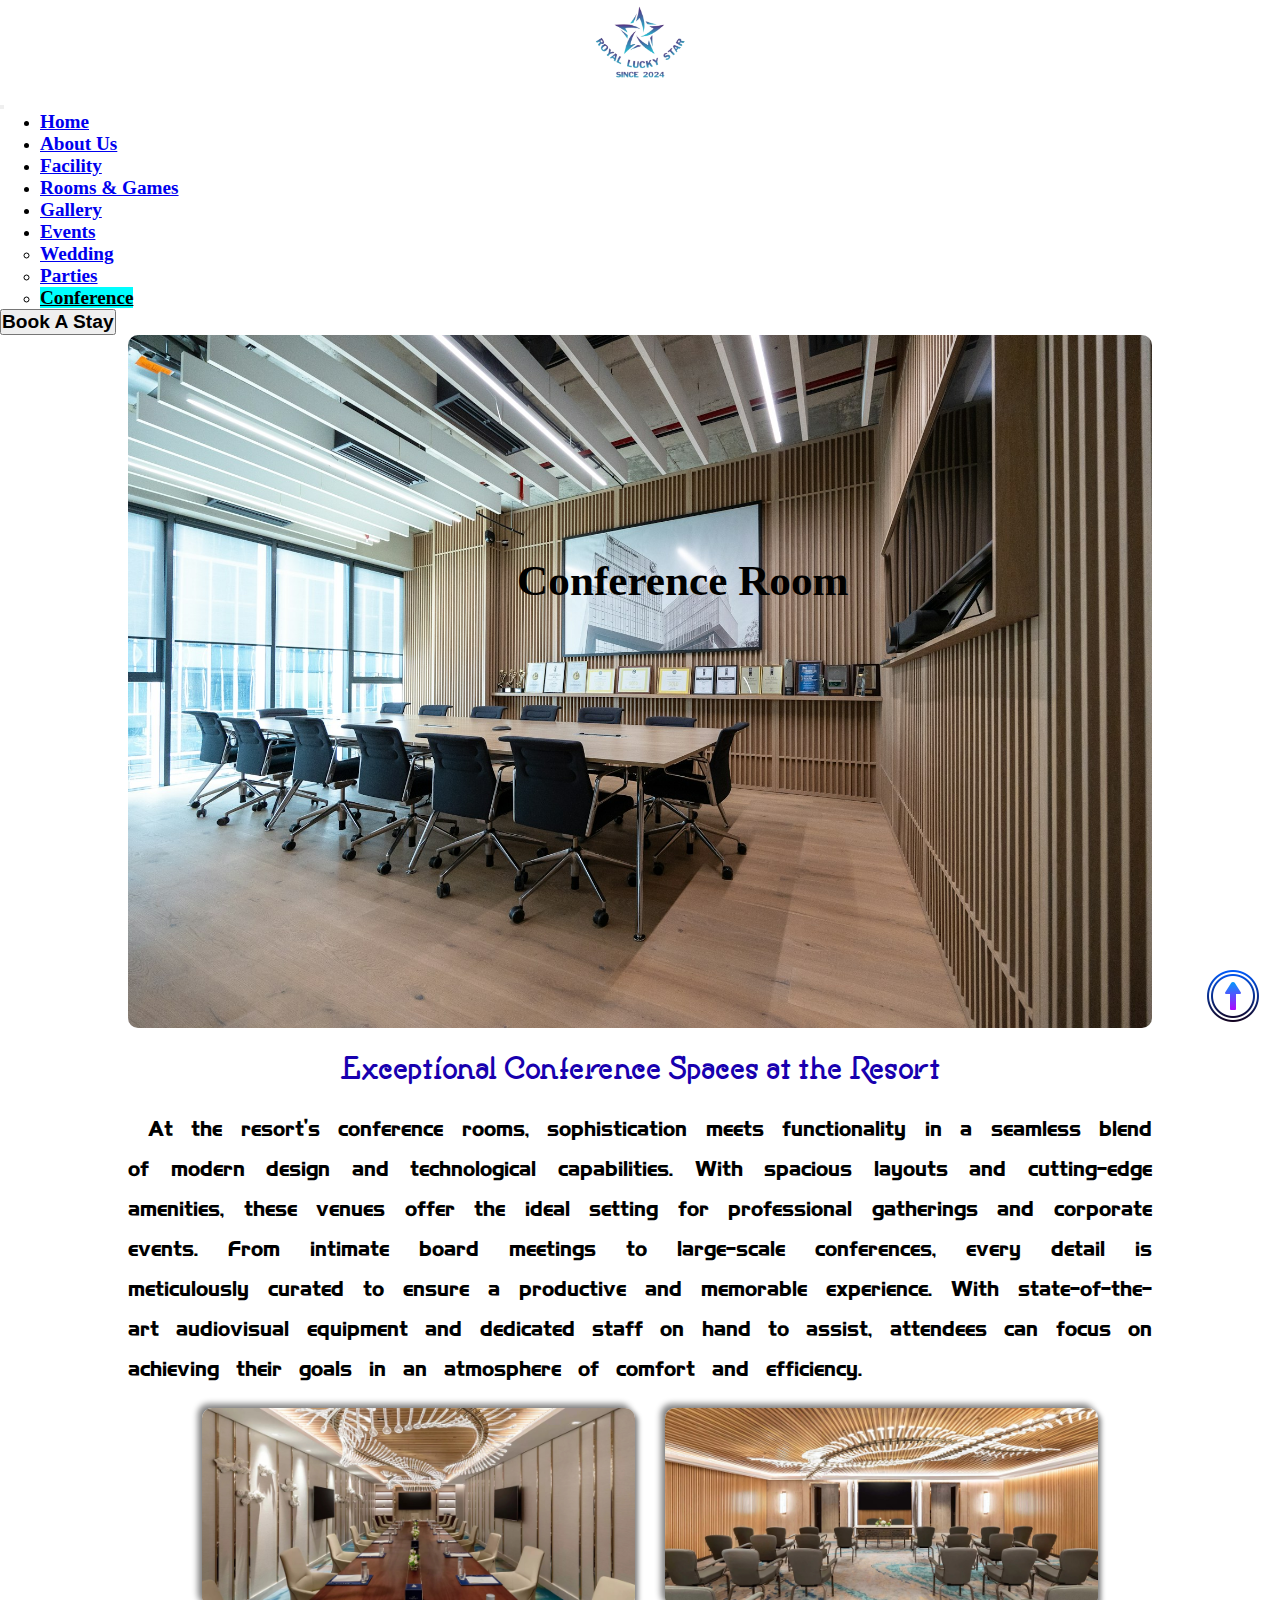
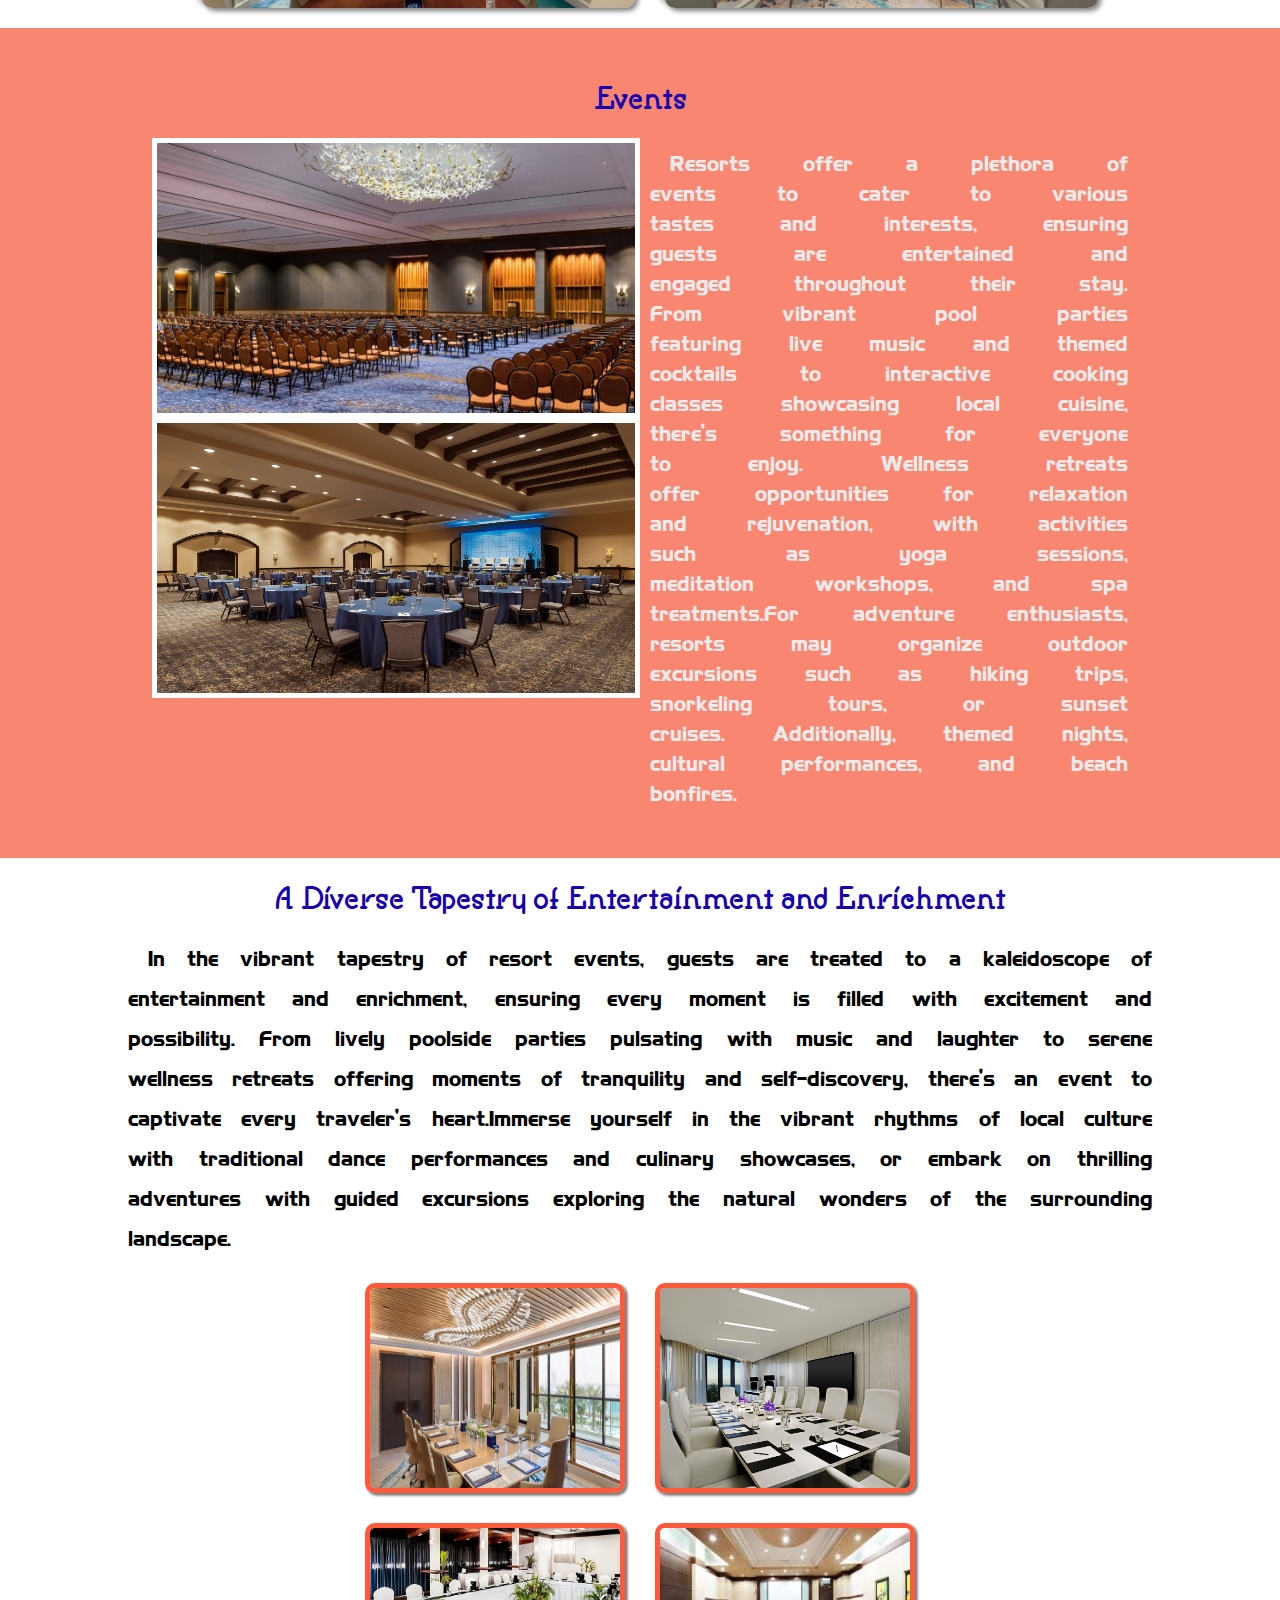
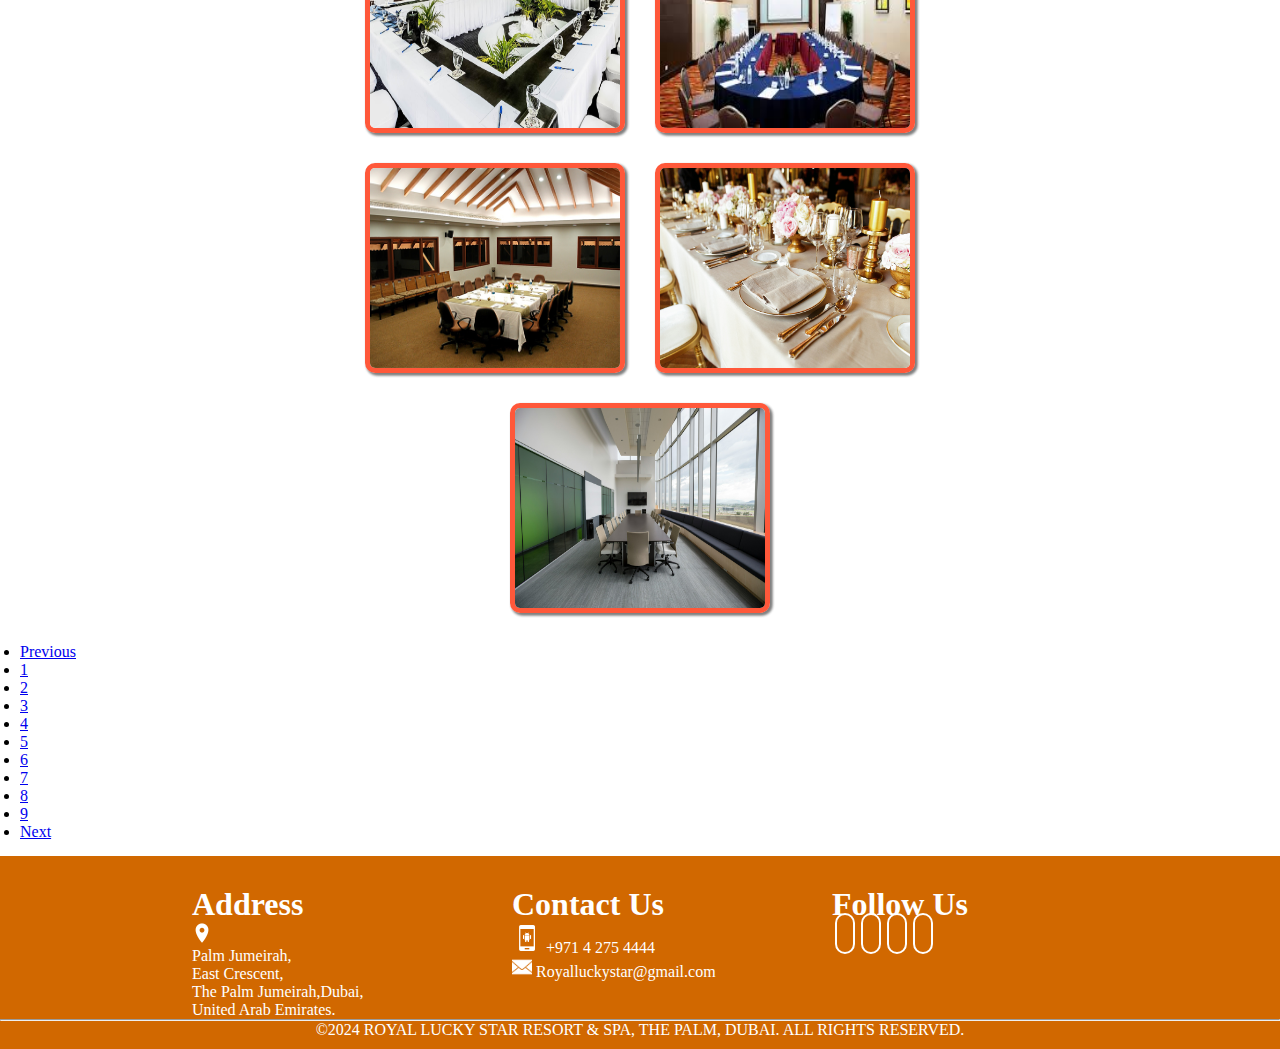
<file: conference.html>
<!DOCTYPE html>
<html lang="en">
<head>
    <meta charset="UTF-8">
    <meta http-equiv="X-UA-Compatible" content="IE=edge">
    <meta name="viewport" content="width=device-width, initial-scale=1.0">
    <title>Conference</title>
    <link href="https://cdn.jsdelivr.net/npm/bootstrap@5.0.2/dist/css/bootstrap.min.css" rel="stylesheet" integrity="sha384-EVSTQN3/azprG1Anm3QDgpJLIm9Nao0Yz1ztcQTwFspd3yD65VohhpuuCOmLASjC" crossorigin="anonymous">
    <link rel="stylesheet" href="https://cdnjs.cloudflare.com/ajax/libs/font-awesome/6.5.2/css/all.min.css" integrity="sha512-SnH5WK+bZxgPHs44uWIX+LLJAJ9/2PkPKZ5QiAj6Ta86w+fsb2TkcmfRyVX3pBnMFcV7oQPJkl9QevSCWr3W6A==" crossorigin="anonymous" referrerpolicy="no-referrer" />
    <link rel="stylesheet" href="./index.css">
    <link rel="stylesheet" href="./conference.css">
</head>
<body>
    <header> 
        <a class="navbar-bran" href="index.html" id="img">
          <img src="./images/logo.png" width="100px" class="logo">
        </a>
          
          <nav class="navbar navbar-expand-lg navbar-light bg-warning">
            <div class="container-fluid">
              <button class="navbar-toggler" type="button" data-bs-toggle="collapse" data-bs-target="#navbarTogglerDemo01" aria-controls="navbarTogglerDemo01" aria-expanded="false" aria-label="Toggle navigation">
                <span class="navbar-toggler-icon"></span>
              </button>
              <div class="collapse navbar-collapse" id="navbarTogglerDemo01">
                
                <ul class="navbar-nav me-auto mb-2 mb-lg-0">
                  <li class="nav-item bg-warning">
                    <a class="nav-link" aria-current="page" href="index.html">Home</a>
                  </li>
                  <li class="nav-item">
                    <a class="nav-link" href="about.html">About Us</a>
                  </li>
                  <li class="nav-item">
                    <a class="nav-link" href="facility.html">Facility</a>
                  </li>
                  <li class="nav-item">
                    <a class="nav-link" href="rooms.html">Rooms & Games</a>
                  </li>
                  <li class="nav-item">
                    <a class="nav-link" href="gallery.html">Gallery</a>
                  </li>
                  
                  <li class="nav-item dropdown">
                    <a class="nav-link dropdown-toggle active" href="#" id="navbarScrollingDropdown" role="button" data-bs-toggle="dropdown" aria-expanded="false">
                      Events
                    </a>
                    <ul class="dropdown-menu  bg-warning" aria-labelledby="navbarScrollingDropdown">
                      <li><a class="dropdown-item nav-link" href="wedding.html">Wedding</a></li>
                      <li><a class="dropdown-item nav-link" href="parties.html">Parties</a></li>
                      <li><a class="dropdown-item nav-link active1" href="conference.html">Conference</a></li>
                    </ul>
                  </li>
  
                </ul>
                <div><a href="book.html"><button type="button" class="btn btn-outline-light btn-lg btn-text mx-6">Book A Stay</button></a></div>
              </div>
            </div>
  
        </nav>
      </header>

      <section >
        <aside class="conference_banner">
            <img src="./images/image3/New folder/adrian-sulyok-oTZXX7BUV4w-unsplash.jpg" class="conference_banner_img">
            
            <h1 class="conference_banner_head">Conference Room</h1>
        </aside>
    </section>

    <section>
      <div class="up_head">
        <a href="#img" class="up_common"><img src="./images/fonts/icons8-arrow-up-64.png" class="up_icon"></a>
      </div>
      </section>

    <section>
        <h1 class="conference_head1"> Exceptional Conference Spaces at the Resort</h1>
        <p class="conference_para1">
            At the resort's conference rooms, sophistication meets functionality in a seamless blend of modern design and technological capabilities. With spacious layouts and cutting-edge amenities, these venues offer the ideal setting for professional gatherings and corporate events. From intimate board meetings to large-scale conferences, every detail is meticulously curated to ensure a productive and memorable experience. With state-of-the-art audiovisual equipment and dedicated staff on hand to assist, attendees can focus on achieving their goals in an atmosphere of comfort and efficiency.
        </p>
        <div class="conference_img_common">
            <div class="conference_img_common1">
            <img src="./images/image3/New folder/Azure-Boardroom2-2000x1000,Lapis-3-2000x1000,Sapphire-2-2000x1000/Azure-Boardroom2-2000x1000.jpg"  class="conference_img"></div>
            <div class="conference_img_common1">
            <img src="./images/image3/New folder/Azure-Boardroom2-2000x1000,Lapis-3-2000x1000,Sapphire-2-2000x1000/Lapis-3-2000x1000.jpg"  class="conference_img"></div>
        </div>
    </section>

    <section class="conference_section2">
          <h1  class="conference_head1">Events</h1>
      <div class="conference_common">
          <div>
            <div class="conference_img2_common1">
              <img src="./images/image3/New folder/Azure-Boardroom2-2000x1000,Lapis-3-2000x1000,Sapphire-2-2000x1000/Untitled-design-2019-06-21T150042.172.jpg" class="conference_img2"></div>
            <div class="conference_img2_common1">
              <img src="./images/image3/New folder/meetings-2.jpeg" class="conference_img2"></div>
          </div>
          <div>
              <p class="conference_para2">
                  Resorts offer a plethora of events to cater to various tastes and interests, ensuring guests are entertained and engaged throughout their stay. From vibrant pool parties featuring live music and themed cocktails to interactive cooking classes showcasing local cuisine, there's something for everyone to enjoy. Wellness retreats offer opportunities for relaxation and rejuvenation, with activities such as yoga sessions, meditation workshops, and spa treatments.For adventure enthusiasts, resorts may organize outdoor excursions such as hiking trips, snorkeling tours, or sunset cruises. Additionally, themed nights, cultural performances, and beach bonfires. 
              </p>
          </div>
      </div>
    </section>
    
    
    <section>
      <h1 class="conference_head1">A Diverse Tapestry of Entertainment and Enrichment</h1>
      <p class="conference_para1">
        In the vibrant tapestry of resort events, guests are treated to a kaleidoscope of entertainment and enrichment, ensuring every moment is filled with excitement and possibility. From lively poolside parties pulsating with music and laughter to serene wellness retreats offering moments of tranquility and self-discovery, there's an event to captivate every traveler's heart.Immerse yourself in the vibrant rhythms of local culture with traditional dance performances and culinary showcases, or embark on thrilling adventures with guided excursions exploring the natural wonders of the surrounding landscape.
      </p>
      <div class="conference_img3_common">
        <img src="./images/image3/New folder/Azure-Boardroom2-2000x1000,Lapis-3-2000x1000,Sapphire-2-2000x1000/Sapphire-2-2000x1000.jpg" class="conference_img3">
        <img src="./images/image3/New folder/cf94e0c934fea7b5eaa71b936b1feaf3.jpg" class="conference_img3">
        <img src="./images/image3/New folder/meeting-room-at-tokatoka-resort.jpg" class="conference_img3">
        <img src="./images/image3/New folder/download (3).jpg" class="conference_img3">
        <img src="./images/image3/New folder/29_32_2023_01_32_5518.-Conference-Room.jpg" class="conference_img3">
        <img src="./images/image3/New folder/660.jpg" class="conference_img3">
        <img src="./images/image3/New folder/benjamin-child-0sT9YhNgSEs-unsplash.jpg" class="conference_img3">
      </div>
    </section>

    <section>
      <nav aria-label="Page navigation example">
        <ul class="pagination justify-content-center">
          <li class="page-item">
            <a class="page-link" href="./parties.html" tabindex="-1" aria-disabled="true">Previous</a>
          </li>
          <li class="page-item"><a class="page-link" href="./index.html">1</a></li>
          <li class="page-item"><a class="page-link" href="./about.html">2</a></li>
          <li class="page-item"><a class="page-link" href="./facility.html">3</a></li>
          <li class="page-item"><a class="page-link" href="./rooms.html">4</a></li>
          <li class="page-item"><a class="page-link" href="./gallery.html">5</a></li>
          <li class="page-item"><a class="page-link" href="./wedding.html">6</a></li>
          <li class="page-item"><a class="page-link" href="./parties.html">7</a></li>
          <li class="page-item active"><a class="page-link" href="./conference.html">8</a></li>
          <li class="page-item"><a class="page-link" href="./book.html">9</a></li>
          <li class="page-item">
            <a class="page-link" href="./book.html">Next</a>
          </li>
        </ul>
      </nav>
    </section>

    <footer>
        <div>
          <div class="footer_common">
          <div>
            <h1 class="footer_head1">Address</h1>
           <img src="./images/fonts/icons8-location-40.png" width="20px" class="footer_icon1">
           <p class="footer_para"> Palm Jumeirah,<br>East Crescent,<br>The Palm Jumeirah,Dubai,<br> United Arab Emirates.</p>
          </div>
          <div>
            <h1 class="footer_head1">Contact Us</h1>
            <p class="footer_para"><img src="./images/fonts/icons8-android-phone-50.png" width="30px">
            +971 4 275 4444</p>
            
            <p class="footer_para"><img src="./images/fonts/icons8-email-50.png" width="20px">
            Royalluckystar@gmail.com</p>
          </div>
          <div>
            <h1 class="footer_head1">Follow Us</h1>
            <a href="www.facebook.com"><i class="fa-brands fa-facebook-f"></i></a>
            <a href="www.twitter.com"><i class="fa-brands fa-twitter"></i></a>
            <a href="www.instagram.com"><i class="fa-brands fa-instagram"></i></a>
            <a href="www.youtube.com"><i class="fa-brands fa-youtube"></i></a>
    
          </div>
          </div>
          <div>
            <div>
                  <hr>
                  <p class="footer_para1">©2024 ROYAL LUCKY STAR RESORT & SPA, THE PALM, DUBAI. ALL RIGHTS RESERVED.</p>
            </div>
          </div>
          <div>
    
          </div>
        </div>
      </footer>

    <script src="https://cdn.jsdelivr.net/npm/bootstrap@5.0.2/dist/js/bootstrap.bundle.min.js" integrity="sha384-MrcW6ZMFYlzcLA8Nl+NtUVF0sA7MsXsP1UyJoMp4YLEuNSfAP+JcXn/tWtIaxVXM" crossorigin="anonymous"></script>    
</body>
</html>
</file>
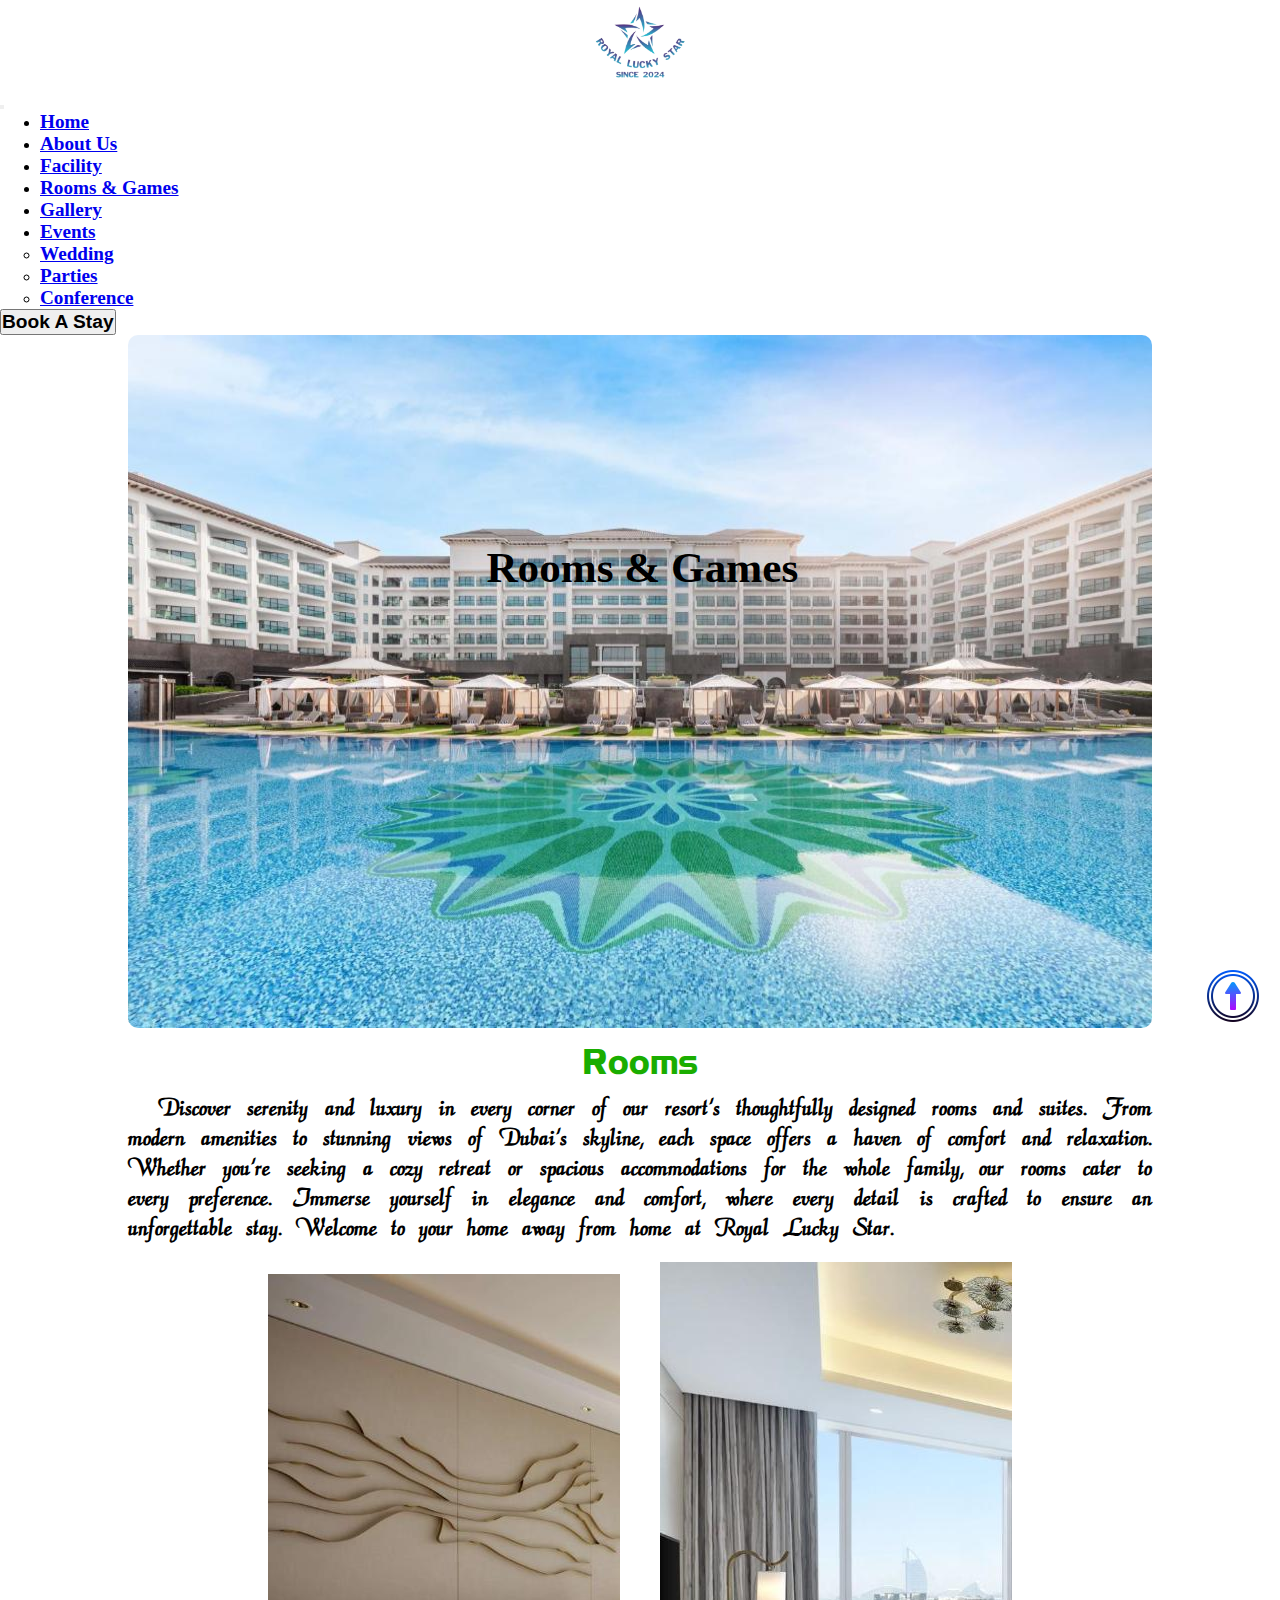
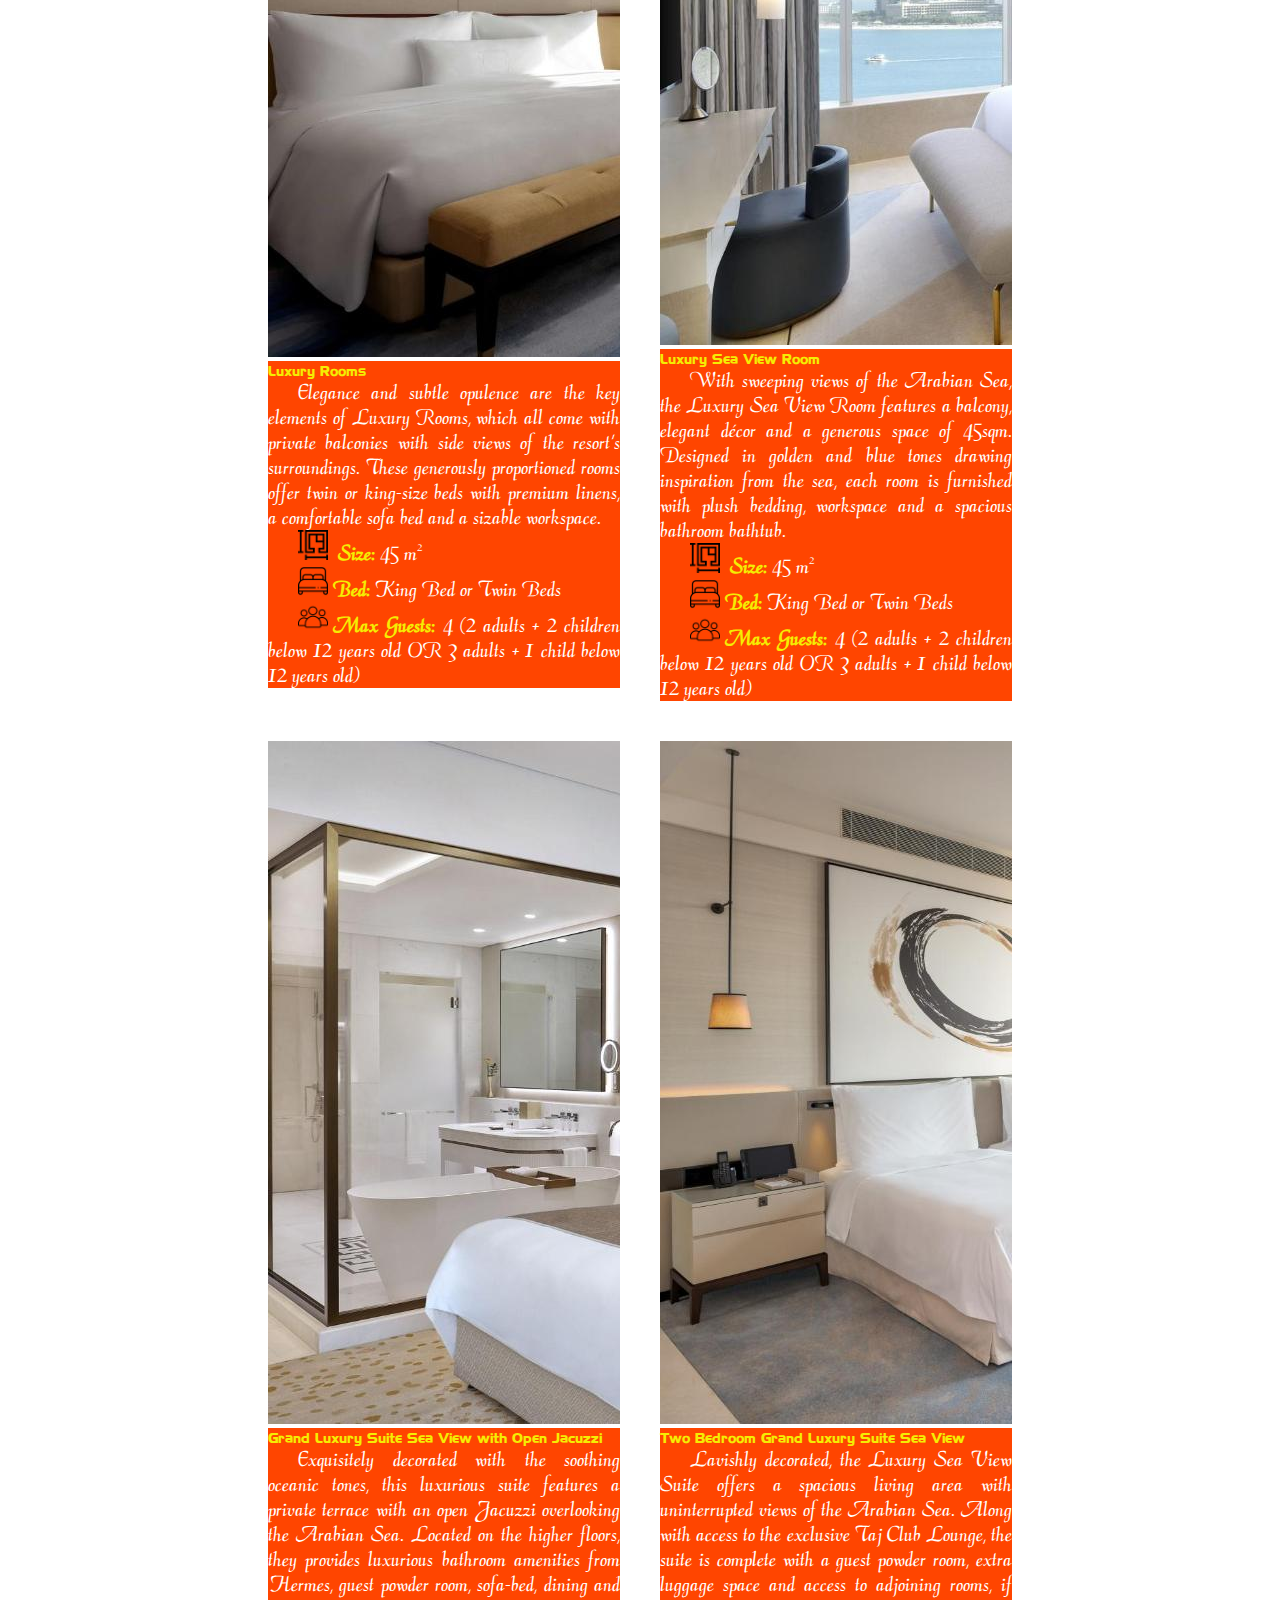
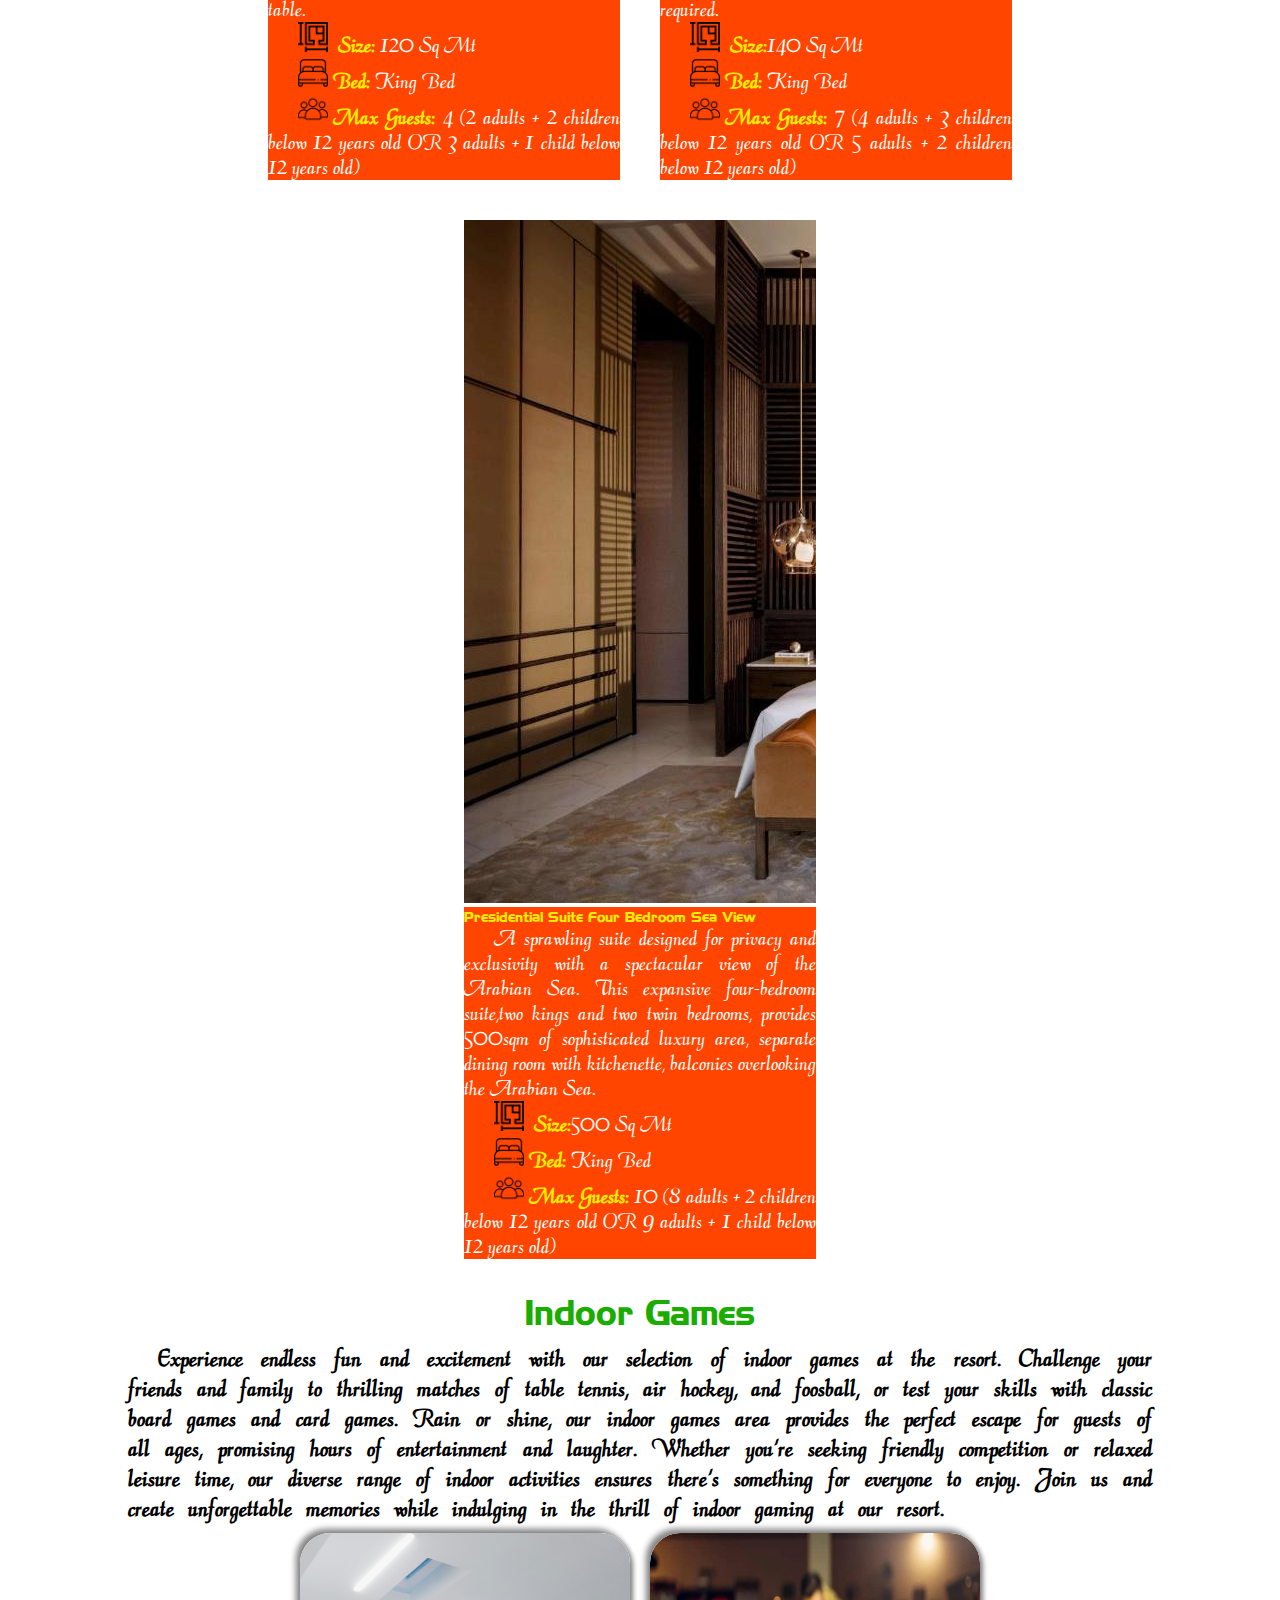
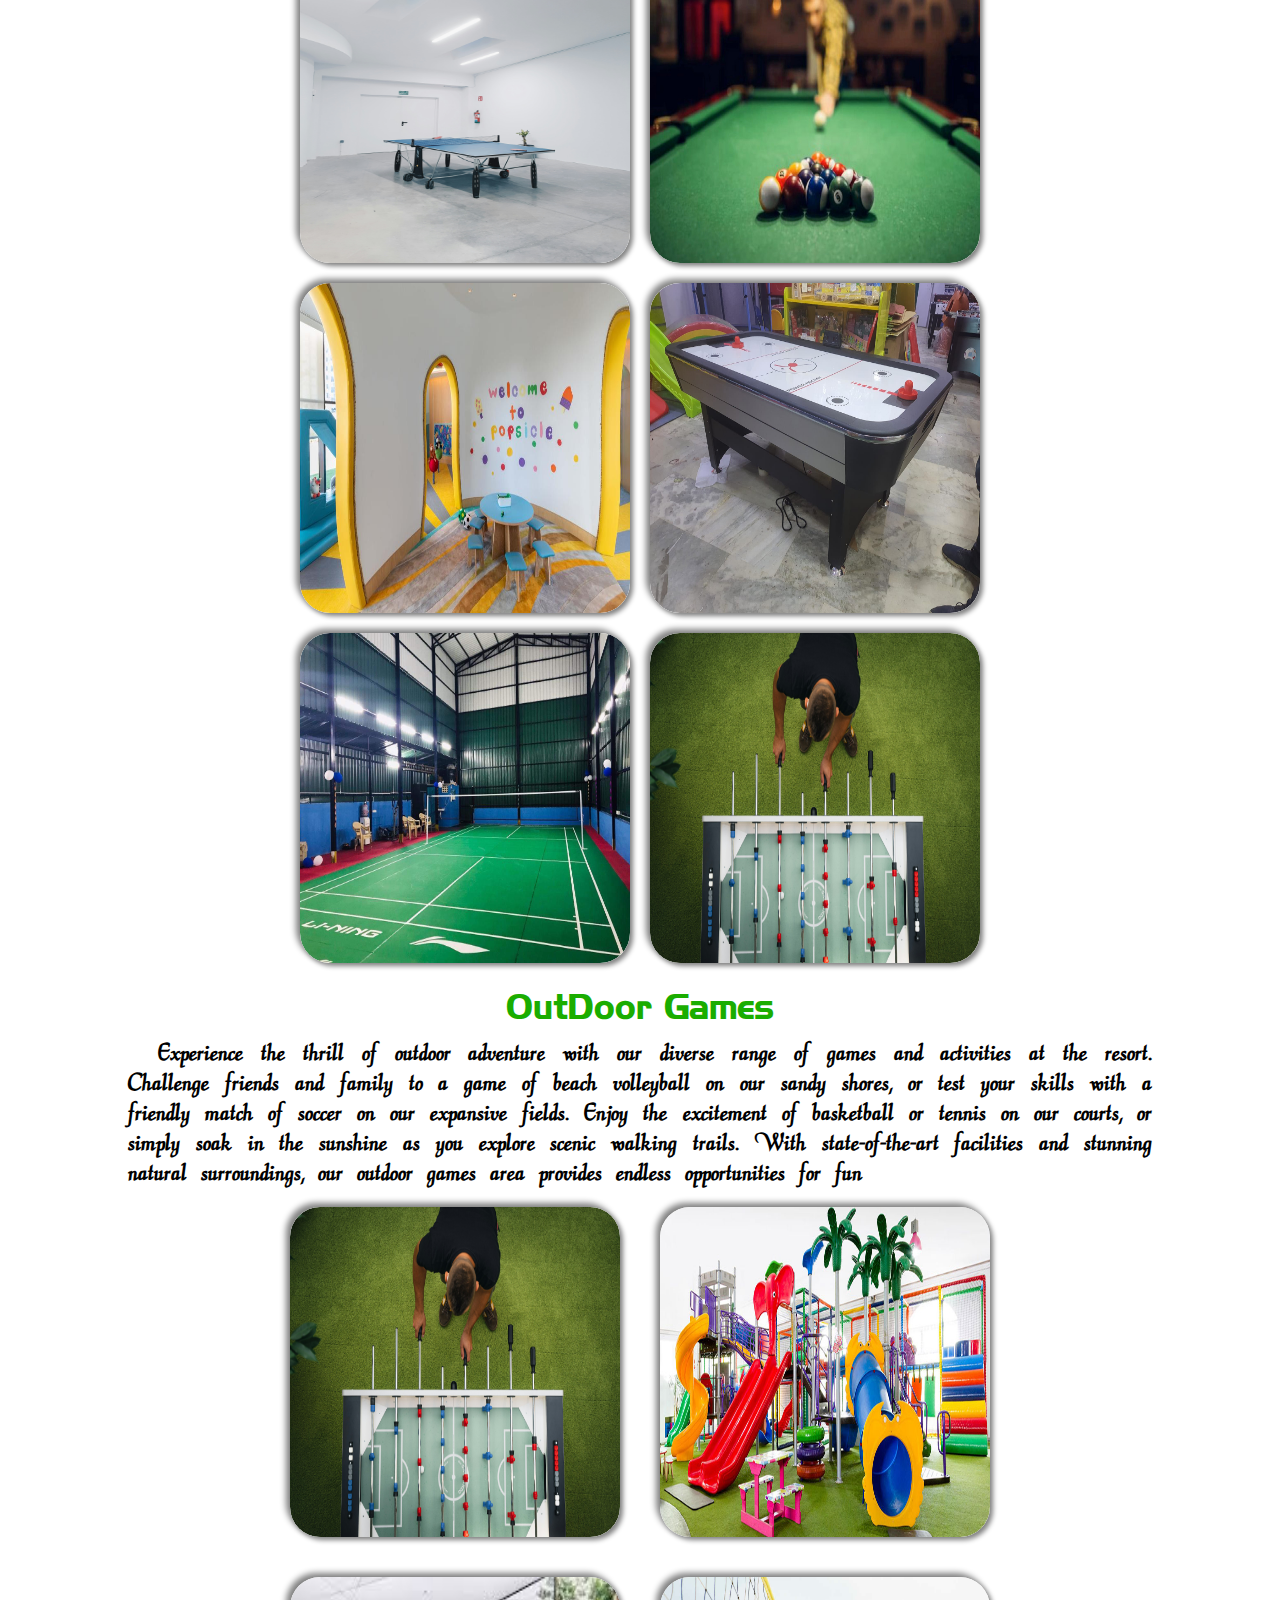
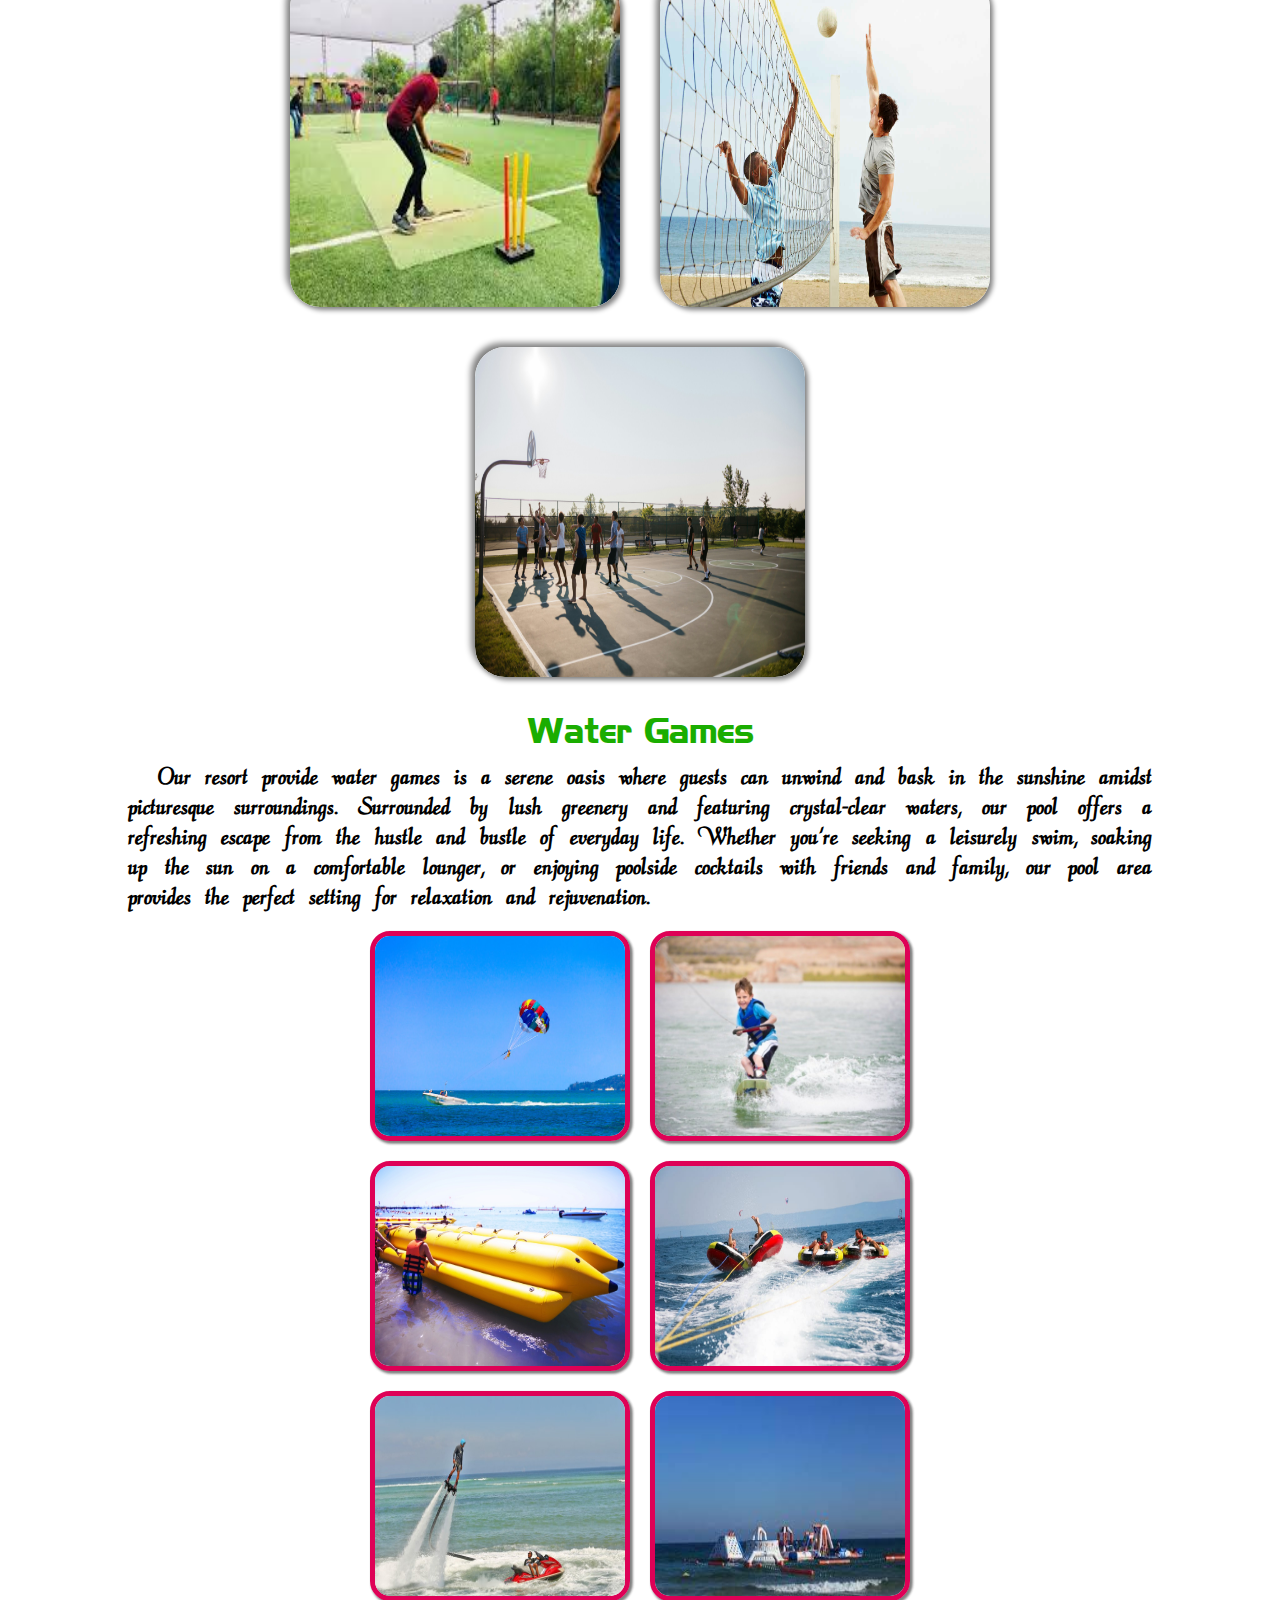
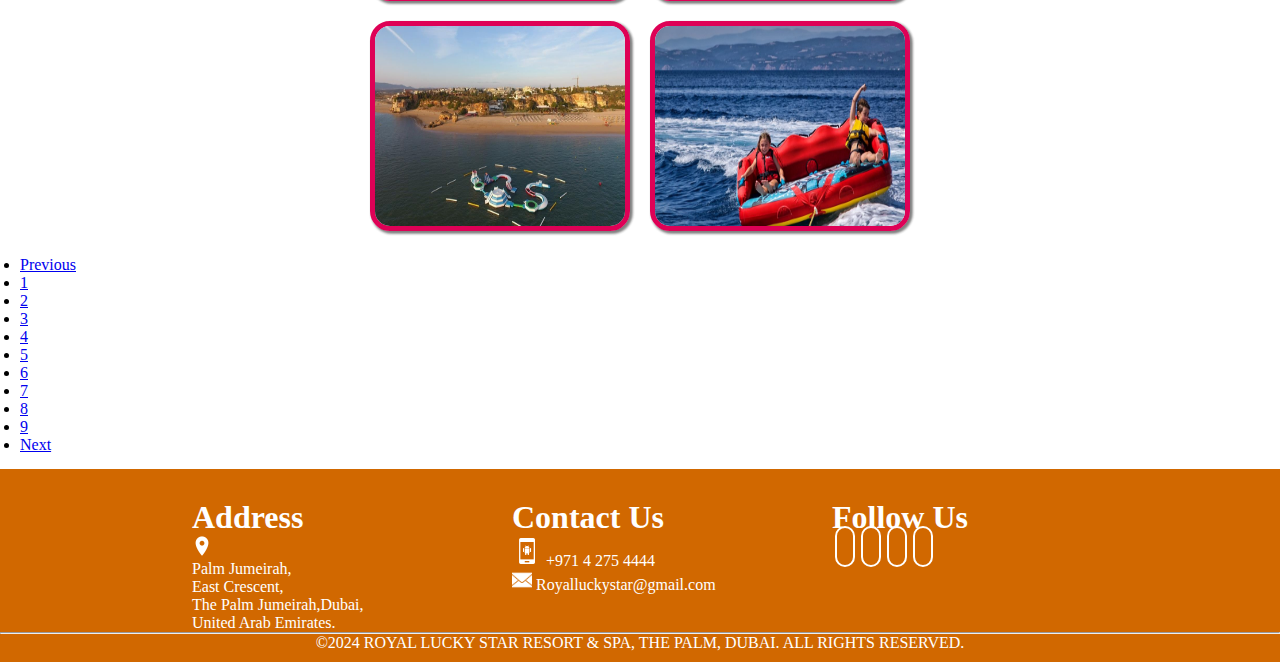
<file: rooms.html>
<!DOCTYPE html>
<html lang="en">
<head>
    <meta charset="UTF-8">
    <meta http-equiv="X-UA-Compatible" content="IE=edge">
    <meta name="viewport" content="width=device-width, initial-scale=1.0">
    <title>Rooms</title>
    <link href="https://cdn.jsdelivr.net/npm/bootstrap@5.0.2/dist/css/bootstrap.min.css" rel="stylesheet" integrity="sha384-EVSTQN3/azprG1Anm3QDgpJLIm9Nao0Yz1ztcQTwFspd3yD65VohhpuuCOmLASjC" crossorigin="anonymous">
    <link rel="stylesheet" href="https://cdnjs.cloudflare.com/ajax/libs/font-awesome/6.5.2/css/all.min.css" integrity="sha512-SnH5WK+bZxgPHs44uWIX+LLJAJ9/2PkPKZ5QiAj6Ta86w+fsb2TkcmfRyVX3pBnMFcV7oQPJkl9QevSCWr3W6A==" crossorigin="anonymous" referrerpolicy="no-referrer" />
    <link rel="stylesheet" href="./index.css">
    <link rel="stylesheet" href="./rooms.css">
</head>
<body>
    <header> 
        <a class="navbar-bran" href="index.html" id="img">
          <img src="./images/logo.png" width="100px" class="logo">
        </a>
          
          <nav class="navbar navbar-expand-lg navbar-light bg-warning">
            <div class="container-fluid">
              <button class="navbar-toggler" type="button" data-bs-toggle="collapse" data-bs-target="#navbarTogglerDemo01" aria-controls="navbarTogglerDemo01" aria-expanded="false" aria-label="Toggle navigation">
                <span class="navbar-toggler-icon"></span>
              </button>
              <div class="collapse navbar-collapse" id="navbarTogglerDemo01">
                
                <ul class="navbar-nav me-auto mb-2 mb-lg-0">
                  <li class="nav-item bg-warning">
                    <a class="nav-link" aria-current="page" href="index.html">Home</a>
                  </li>
                  <li class="nav-item">
                    <a class="nav-link" href="about.html">About Us</a>
                  </li>
                  <li class="nav-item">
                    <a class="nav-link" href="facility.html">Facility</a>
                  </li>
                  <li class="nav-item">
                    <a class="nav-link active" href="rooms.html">Rooms & Games</a>
                  </li>
                  <li class="nav-item">
                    <a class="nav-link" href="gallery.html">Gallery</a>
                  </li>
                  
                  <li class="nav-item dropdown">
                    <a class="nav-link dropdown-toggle" href="#" id="navbarScrollingDropdown" role="button" data-bs-toggle="dropdown" aria-expanded="false">
                      Events
                    </a>
                    <ul class="dropdown-menu  bg-warning" aria-labelledby="navbarScrollingDropdown">
                      <li><a class="dropdown-item nav-link" href="wedding.html">Wedding</a></li>
                      <li><a class="dropdown-item nav-link" href="parties.html">Parties</a></li>
                      <li><a class="dropdown-item nav-link" href="conference.html">Conference</a></li>
                    </ul>
                  </li>
  
                </ul>
                <div><a href="book.html"><button type="button" class="btn btn-outline-light btn-lg btn-text mx-6">Book A Stay</button></a></div>
              </div>
            </div>
  
        </nav>
      </header>

      <section >
        <aside class="facility_banner">
            <img src="./images/358869706.jpg" class="facility_banner_img">
            
            <h1 class="facility_banner_head">Rooms & Games</h1>
        </aside>
    </section>

    <section>
      <div class="up_head">
        <a href="#img" class="up_common"><img src="./images/fonts/icons8-arrow-up-64.png" class="up_icon"></a>
      </div>
      </section>

    <section>
      
        <h1 class="rooms_head">Rooms</h1>
        <p class="rooms_para">
          Discover serenity and luxury in every corner of our resort's thoughtfully designed rooms and suites. From modern amenities to stunning views of Dubai's skyline, each space offers a haven of comfort and relaxation. Whether you're seeking a cozy retreat or spacious accommodations for the whole family, our rooms cater to every preference. Immerse yourself in elegance and comfort, where every detail is crafted to ensure an unforgettable stay. Welcome to your home away from home at Royal Lucky Star.
        </p>
        <div class="card_common">
        <div class="card" style="width: 22rem;">
          <div class="rooms_img">
          <img src="./images/image resort1/bed1.jpg" class="card-img-top" alt="bed photo"></div>
          
          <div class="card-body">
            <h5 class="card-title">Luxury Rooms</h5>
            <p class="card-text">
              Elegance and subtle opulence are the key elements of Luxury Rooms, which all come with private balconies with side views of the resort's surroundings. These generously proportioned rooms offer twin or king-size beds with premium linens, a comfortable sofa bed and a sizable workspace.
            </p>
          </div>
          <ul class="list-group list-group-flush">
            <li class="list-group-item"><img src="./images/fonts/room.png" width="30px">
              <span class="rooms_head3">Size:</span> 45 m²</li>
            <li class="list-group-item"><img src="./images/fonts/double-bed.png" width="30px"><span class="rooms_head3">Bed:</span> King Bed or Twin Beds</li>
            <li class="list-group-item"><img src="./images/fonts/people.png" width="30px"><span class="rooms_head3">Max Guests:</span> 4 (2 adults + 2 children below 12 years old OR 3 adults + 1 child below 12 years old)</li>
          </ul>
        </div>

        <div class="card" style="width: 22rem;">
          <div class="rooms_img">
          <img src="./images/image resort1/bed2.jpg" class="card-img-top" alt="bed photo"></div>
          
          <div class="card-body">
            <h5 class="card-title">Luxury Sea View Room</h5>
            <p class="card-text">
              With sweeping views of the Arabian Sea, the Luxury Sea View Room features a balcony, elegant décor and a generous space of 45sqm. Designed in golden and blue tones drawing inspiration from the sea, each room is furnished with plush bedding, workspace and a spacious bathroom  bathtub.
            </p>
          </div>
          <ul class="list-group list-group-flush">
            <li class="list-group-item"><img src="./images/fonts/room.png" width="30px">
              <span class="rooms_head3">Size:</span> 45 m²</li>
            <li class="list-group-item"><img src="./images/fonts/double-bed.png" width="30px"><span class="rooms_head3">Bed:</span> King Bed or Twin Beds</li>
            <li class="list-group-item"><img src="./images/fonts/people.png" width="30px"><span class="rooms_head3">Max Guests:</span> 
              4 (2 adults + 2 children below 12 years old OR 3 adults + 1 child below 12 years old)
            </li>
          </ul>
        </div>

        <div class="card" style="width: 22rem;">
          <div class="rooms_img">
          <img src="./images/image resort1/bed3.jpg" class="card-img-top" alt="bed photo"></div>
          
          <div class="card-body">
            <h5 class="card-title">Grand Luxury Suite Sea View with Open Jacuzzi</h5>
            <p class="card-text">
              Exquisitely decorated with the soothing oceanic tones, this luxurious suite features a private terrace with an open Jacuzzi overlooking the Arabian Sea. Located on the higher floors, they provides luxurious bathroom amenities from Hermes, guest powder room, sofa-bed, dining and table.
            </p>
          </div>
          <ul class="list-group list-group-flush">
            <li class="list-group-item"><img src="./images/fonts/room.png" width="30px">
              <span class="rooms_head3">Size:</span> 120 Sq Mt</li>
            <li class="list-group-item"><img src="./images/fonts/double-bed.png" width="30px"><span class="rooms_head3">Bed:</span> King Bed</li>
            <li class="list-group-item"><img src="./images/fonts/people.png" width="30px"><span class="rooms_head3">Max Guests:</span> 
               4 (2 adults + 2 children below 12 years old OR 3 adults + 1 child below 12 years old)
            </li>
          </ul>
        </div>

        <div class="card" style="width: 22rem;">
          <div class="rooms_img">
          <img src="./images/image resort1/bed4.jpg" class="card-img-top" alt="bed photo"></div>
          
          <div class="card-body">
            <h5 class="card-title">Two Bedroom Grand Luxury Suite Sea View</h5>
            <p class="card-text">
              Lavishly decorated, the Luxury Sea View Suite offers a spacious living area with uninterrupted views of the Arabian Sea. Along with access to the exclusive Taj Club Lounge, the suite is complete with a guest powder room, extra luggage space and access to adjoining rooms, if required.
            </p>
          </div>
          <ul class="list-group list-group-flush">
            <li class="list-group-item"><img src="./images/fonts/room.png" width="30px">
              <span class="rooms_head3">Size:</span>140 Sq Mt</li>
            <li class="list-group-item"><img src="./images/fonts/double-bed.png" width="30px"><span class="rooms_head3">Bed:</span> King Bed</li>
            <li class="list-group-item"><img src="./images/fonts/people.png" width="30px"><span class="rooms_head3">Max Guests:</span>
               7 (4 adults + 3 children below 12 years old OR 5 adults + 2 children below 12 years old)
            </li>
          </ul>
        </div>

         <div class="card" style="width: 22rem;">
          <div class="rooms_img">
          <img src="./images/image resort1/bed5.jpg" class="card-img-top" alt="bed photo"></div>
          
          <div class="card-body">
            <h5 class="card-title">Presidential Suite Four Bedroom Sea View</h5>
            <p class="card-text">
              A sprawling suite designed for privacy and exclusivity with a spectacular view of the Arabian Sea. This expansive four-bedroom suite,two kings and two twin bedrooms, provides 500sqm of sophisticated luxury area, separate dining room with kitchenette, balconies overlooking the Arabian Sea.
            </p>
          </div>
          <ul class="list-group list-group-flush">
            <li class="list-group-item"><img src="./images/fonts/room.png" width="30px">
              <span class="rooms_head3">Size:</span>500 Sq Mt</li>
            <li class="list-group-item"><img src="./images/fonts/double-bed.png" width="30px"><span class="rooms_head3">Bed:</span> King Bed</li>
            <li class="list-group-item"><img src="./images/fonts/people.png" width="30px"><span class="rooms_head3">Max Guests:</span>
              10 (8 adults + 2 children below 12 years old OR 9 adults + 1 child below 12 years old)
            </li>
          </ul>
        </div>
            
        </div>
    </section>

    <section>
            <h1 class="indoor_head1">Indoor Games</h1>
            <p class="indoor_para1">
                Experience endless fun and excitement with our selection of indoor games at the resort. Challenge your friends and family to thrilling matches of table tennis, air hockey, and foosball, or test your skills with classic board games and card games. Rain or shine, our indoor games area provides the perfect escape for guests of all ages, promising hours of entertainment and laughter. Whether you're seeking friendly competition or relaxed leisure time, our diverse range of indoor activities ensures there's something for everyone to enjoy. Join us and create unforgettable memories while indulging in the thrill of indoor gaming at our resort.
            </p>
            <div class="indoor">
                <div class="indoor_common">
                    <img src="./images/image2/games/mario-de-zafra-HiJjgJ7fmbc-unsplash.jpg" class="indoor_img">
                    <div class="indoor_common1">
                      <h3 class="indoor_head2">Table Tennis</h3>
                      
                    <p class="indoor_para">
                        Table tennis, a beloved indoor game, offers fast-paced fun for players of all ages. With its small table, lightweight ball, and nimble paddles, it's perfect for testing reflexes and agility. Whether you're engaging in casual matches with friends or honing your skills.
                    </p>
                    </div>
                  </div>

                  <div class="indoor_common">
                    <img src="./images/image2/games/Screen-Shot-2022-03-08-at-18.00.22.jpg" class="indoor_img">
                    <div class="indoor_common1">
                      <h3 class="indoor_head2">Billiards</h3>
                      
                    <p class="indoor_para">
                        Billiards, a classic indoor game, offers a mix of strategy, precision, and friendly competition. Played on a felt-covered table with cue sticks and numbered balls, it's perfect for socializing and honing your skills. Whether you're aiming for a casual game.
                    </p>
                    </div>
                  </div>

                  <div class="indoor_common">
                    <img src="./images/image2/games/358870016.jpg" class="indoor_img">
                    <div class="indoor_common1">
                      <h3 class="indoor_head2">Kids</h3>
                      
                    <p class="indoor_para">
                        Let your kids' imaginations and they run wild in our dedicated indoor play area, filled with an exciting array of games and activities. From interactive games to classic board games, there's and the peace of mind for parents while kids have a blast making new friends.
                    </p>
                    </div>
                  </div>

                  <div class="indoor_common">
                    <img src="./images/image2/games/air-hockey-table-power-6-feet.jpg" class="indoor_img">
                    <div class="indoor_common1">
                      <h3 class="indoor_head2">Air Hockey</h3>
                      
                    <p class="indoor_para">
                        Air hockey offers fast-paced excitement for the players of kids and all ages, with its smooth table, floating pucks, and handheld paddles. Challenge friends or family to thrilling matches as you aim to score points by shooting the puck, our resort's air hockey table.
                    </p>
                    </div>
                  </div>

                  <div class="indoor_common">
                    <img src="./images/image2/games/indoor-badminton-courts.jpg" class="indoor_img">
                    <div class="indoor_common1">
                      <h3 class="indoor_head2">Bad Minton</h3>
                      
                    <p class="indoor_para">
                        Badminton is a dynamic racket sport that combines agility,excitement, strategy, and precision. Played on a court with the net, players use the lightweight rackets to the hit a shuttlecock back and they forth over that the net. Whether you're engaging in casual rallies with friends.
                    </p>
                    </div>
                  </div>

                  <div class="indoor_common">
                    <img src="./images/image2/games/szabolcs-toth-FYt8CIOosOw-unsplash.jpg" class="indoor_img">
                    <div class="indoor_common1">
                      <h3 class="indoor_head2">FoosBall</h3>
                      
                    <p class="indoor_para">
                        Foosball is thrilling tabletop game that emulates soccer, with players maneuvering miniature figures to score goals. Perfect for friendly competitions, it offers fast-paced action and excitement all ages and unforgettable moments with friends and family.                        . 
                    </p>
                    </div>
                  </div>
            </div>
    </section>
    <section id="ig">
        <h1 class="outdoor_head1">OutDoor Games</h1>
        <p class="outdoor_para1"> 
          Experience the thrill of outdoor adventure with our diverse range of games and activities at the resort. Challenge friends and family to a game of beach volleyball on our sandy shores, or test your skills with a friendly match of soccer on our expansive fields. Enjoy the excitement of basketball or tennis on our courts, or simply soak in the sunshine as you explore scenic walking trails. With state-of-the-art facilities and stunning natural surroundings, our outdoor games area provides endless opportunities for fun 
        </p>
        <div class="outdoor">
        <div class="outdoor_common">
          <img src="./images/image2/games/szabolcs-toth-FYt8CIOosOw-unsplash.jpg" class="outdoor_img">
          <div class="outdoor_common1">
            <h3 class="outdoor_head2">Bubble Soccer</h3>
            
          <p class="outdoor_para">
              Foosball is thrilling tabletop game that emulates soccer, with players maneuvering miniature figures to score goals. Perfect for friendly competitions, it offers fast-paced action and excitement all ages and unforgettable moments with friends and family. 
          </p>
          </div>
        </div>

        <div class="outdoor_common">
          <img src="./images/image2/games/BugzPlaypark.jpg" class="outdoor_img">
          <div class="outdoor_common1">
            <h3 class="outdoor_head2">Kids</h3>
            
          <p class="outdoor_para">
              Underneath the azure sky, children frolic in the park, their enjoy and that laughter weaving a tapestry of joy. Some race across the grassy field, their feet leaving imprints of pure excitement. Others swing high on swings, reaching for the sky with carefree abandon.
          </p>
          </div>
        </div>

        <div class="outdoor_common">
          <img src="./images/image2/games/images.jpg" class="outdoor_img">
          <div class="outdoor_common1">
            <h3 class="outdoor_head2">Cricket</h3>
            
          <p class="outdoor_para">
              In the cricket stadium's vibrant atmosphere, the bowler sends down thundering deliveries, met with the resolute strikes of the batsman. Spectators hold their breath with each electrifying moment, as the fielders dart and dive in a ballet determination.
          </p>
          </div>
        </div>

        <div class="outdoor_common">
          <img src="./images/image2/games/two-young-men-playing-beach-volleyball-ISF00826.jpg" class="outdoor_img">
          <div class="outdoor_common1">
            <h3 class="outdoor_head2">Beach volleyball</h3>
            
          <p class="outdoor_para">
              on the sandy shores, beach volleyball unfolds the enjoyment in playground a whirl of action, with teams of two diving, spiking, and setting under the sun's warm embrace. The rhythmic sound of ball meeting hand echoes against the backdrop of crashing waves of seaside excitement. 
          </p>
          </div>
        </div>

        <div class="outdoor_common">
          <img src="./images/image2/games/steven-abraham-fkWtCoij4e0-unsplash.jpg" class="outdoor_img">
          <div class="outdoor_common1">
            <h3 class="outdoor_head2">BasketBall</h3>
            
          <p class="outdoor_para">
              On the hardwood court, athletes engage in a ballet of dribbles, passes, and soaring dunks. The rhythmic bounce of the ball echoes alongside the thunderous applause of the crowd. With each play, basketball showcase of skill, athleticism, and team synergy.
          </p>
          </div>
        </div>

      </div>
    </section>

    <section>
      <h1 class="water_head1">Water Games</h1>
      <p class="water_para1">
        Our resort provide water games is a serene oasis where guests can unwind and bask in the sunshine amidst picturesque surroundings. Surrounded by lush greenery and featuring crystal-clear waters, our pool offers a refreshing escape from the hustle and bustle of everyday life. Whether you're seeking a leisurely swim, soaking up the sun on a comfortable lounger, or enjoying poolside cocktails with friends and family, our pool area provides the perfect setting for relaxation and rejuvenation.
      </p>
      <div class="water_img_common">
        <div class="water_img_common1">
        <img src="./images/image2/water games/29070149562_2ba5c527fd_z.jpg" class="water_img"></div>
        <div class="water_img_common1">
        <img src="./images/image2/water games/6263430d-793d-40f1-993d-bcbdb6a6fd16.jpg" class="water_img"></div>
        <div class="water_img_common1">
        <img src="./images/image2/water games/Banana_Ride-1.jpg" class="water_img"></div>
        <div class="water_img_common1">
        <img src="./images/image2/water games/Bumper-ride-gokarna.jpg" class="water_img"></div>
        <div class="water_img_common1">
        <img src="./images/image2/water games/fly-board-bali-tanjung-benoa-beach.jpg" class="water_img"></div>
        <div class="water_img_common1">
        <img src="./images/image2/water games/images (2).jpg" class="water_img"></div>
        <div class="water_img_common1">
        <img src="./images/image2/water games/praia-grande-beach-services-watersports-857442.jpeg" class="water_img"></div>
        <div class="water_img_common1">
        <img src="./images/image2/water games/Water-Games-Tubes7-870x480.jpg" class="water_img"></div>
      </div>
    </section>
    
    <section>
      <nav aria-label="Page navigation example">
        <ul class="pagination justify-content-center">
          <li class="page-item">
            <a class="page-link" href="./facility.html" tabindex="-1" aria-disabled="true">Previous</a>
          </li>
          <li class="page-item"><a class="page-link" href="./index.html">1</a></li>
          <li class="page-item"><a class="page-link" href="./about.html">2</a></li>
          <li class="page-item"><a class="page-link" href="./facility.html">3</a></li>
          <li class="page-item active"><a class="page-link" href="./rooms.html">4</a></li>
          <li class="page-item"><a class="page-link" href="./gallery.html">5</a></li>
          <li class="page-item"><a class="page-link" href="./wedding.html">6</a></li>
          <li class="page-item"><a class="page-link" href="./parties.html">7</a></li>
          <li class="page-item"><a class="page-link" href="./conference.html">8</a></li>
          <li class="page-item"><a class="page-link" href="./book.html">9</a></li>
          <li class="page-item">
            <a class="page-link" href="./gallery.html">Next</a>
          </li>
        </ul>
      </nav>
    </section>


    <footer>
        <div>
          <div class="footer_common">
          <div>
            <h1 class="footer_head1">Address</h1>
           <img src="./images/fonts/icons8-location-40.png" width="20px" class="footer_icon1">
           <p class="footer_para"> Palm Jumeirah,<br>East Crescent,<br>The Palm Jumeirah,Dubai,<br> United Arab Emirates.</p>
          </div>
          <div>
            <h1 class="footer_head1">Contact Us</h1>
            <p class="footer_para"><img src="./images/fonts/icons8-android-phone-50.png" width="30px">
            +971 4 275 4444</p>
            
            <p class="footer_para"><img src="./images/fonts/icons8-email-50.png" width="20px">
            Royalluckystar@gmail.com</p>
          </div>
          <div>
            <h1 class="footer_head1">Follow Us</h1>
            <a href="www.facebook.com"><i class="fa-brands fa-facebook-f"></i></a>
            <a href="www.twitter.com"><i class="fa-brands fa-twitter"></i></a>
            <a href="www.instagram.com"><i class="fa-brands fa-instagram"></i></a>
            <a href="www.youtube.com"><i class="fa-brands fa-youtube"></i></a>
    
          </div>
          </div>
          <div>
            <div>
                  <hr>
                  <p class="footer_para1">©2024 ROYAL LUCKY STAR RESORT & SPA, THE PALM, DUBAI. ALL RIGHTS RESERVED.</p>
            </div>
          </div>
          <div>
    
          </div>
        </div>
      </footer>

    <script src="https://cdn.jsdelivr.net/npm/bootstrap@5.0.2/dist/js/bootstrap.bundle.min.js" integrity="sha384-MrcW6ZMFYlzcLA8Nl+NtUVF0sA7MsXsP1UyJoMp4YLEuNSfAP+JcXn/tWtIaxVXM" crossorigin="anonymous"></script>    
</body>
</html>
</file>
<file: index.css>
@font-face {
    font-family: dream;
    src: url(./images/fonts/dream-roulette/Dream\ Roulette\ Italic.ttf);
}
@font-face {
    font-family: mango;
    src: url(./images/fonts/mango-delight/MangoDelightDemoRegular.ttf);
}
@font-face {
    font-family: mongol;
    src: url(./images/fonts/monoglyceride/MonoglycerideDemiBold.ttf);
}
@font-face {
    font-family: spark;
    src: url(./images/fonts/sparky-garden/Sparky\ Garden.otf);
}
@font-face {
    font-family: typo;
    src: url(./images/fonts/organo/Organo.ttf);
}
*
{
    padding: 0px;
    margin: 0px;
}
.navbar-bran
{
    display: block;
  
    text-align: center;
}
.logo
{
    border-radius: 50%;
    cursor: pointer;
}
.nav-link,.dropdown-item
{
    font-size:1.2rem;
    font-weight:bold;
    text-align: center;
    
    
}
.navbar-nav
{
    margin-left: 40px;
}
.btn-text
{
    font-size: 1.2rem;
    font-weight: bold;
   margin-right: 80px;
}
.nav-link:hover
{
    background-color: white;
    border-radius: 10px;
    text-align: center;
}
/* carousel slidshow */
.d-block
{
    width:100%;
    /* height:600px; */
    height: 75vh;
}
/* arrow up */
.up_head
{
    
    
}
.up_common
{
    display: flex;
    justify-content: flex-end;
    align-items: flex-end;
    position: relative;
}
.up_icon
{
    margin:0px 15px 0px 0px;
    position:fixed;
    z-index: 2;
}
/* board */
.front_common
{
    display: grid;
    grid-template-columns: 1fr .5fr; 
    gap:55px;
    margin-left: 10%;
    margin-right: 10%;
    margin-top: 50px;
    margin-bottom: 50px;
    border: 0px solid black;
    box-shadow: 2px 2px 3px grey,-2px -2px 3px grey;
    padding:20px 25px 20px 25px;
}
.front_common1
{
    display: grid;
    grid-template-columns: .5fr 1fr;
    gap:5px;
    margin-left: 10%;
    margin-right: 10%;
    margin-top: 50px;
    margin-bottom: 50px;
    border: 0px solid black;
    box-shadow: 2px 2px 3px grey,-2px -2px 3px grey;
    padding:20px 25px 20px 25px;
}
.front_head1
{
    font-size: 1.4rem;
    font-family: dream;
    margin:10px 0px;
    line-height: 35px;
    word-spacing: 10px;
    color:rgb(0, 179, 255);
}
.front_para
{
    font-size:1.2rem;
    font-family:typo;
    margin:10px 0px;
    line-height: 40px;
    text-indent: 40px;
    text-align: justify;
}
.front_para1
{
    font-size:1.2rem;
    font-family:typo;
    margin:10px 20px ;
    line-height: 40px;
    text-indent: 40px;
    text-align: justify;
}
.front_img_grid
{
    display: flex;
    flex-wrap:wrap;
    align-items: center;
    justify-content: center;
}
.front_img_grid1
{
    display: flex;
    flex-wrap:wrap;
    justify-content: center;
    align-items: center;
}
.front_img
{
    height: 150px;
    width:auto;
    border: 3px solid rgb(255, 255, 255);
}
/* facility */
.facilities_head2,.review_head
{
    font-weight: bolder;
    display: block;
    text-align: center;
    font-family: mango;
    color:rgb(0, 179, 255);
    margin-top: 10px;
    font-size: 3rem;
}
.facilities_para
{
    font-size:1.2rem;
    font-family:typo;
    margin:10px 10%;
    line-height: 50px;
    text-indent: 40px;
    text-align: justify;
}
.facilities_common
{
    display: flex;
    flex-wrap: wrap;
    justify-content: center;
}
.facilities_card
{
    height:400px;
    width:250px;
    position: relative;
    cursor: pointer;
  
}
.facilities_img_common
{
    height:100%;
    width:100%;
}
.facilities_img_common:hover > :last-child
{
    height:50px;
    width:350px;
    top:350px;
    left:0px;
    /* transform: translatex(350px); */
}
.facilities_card:hover
{
    height:400px;
    width:350px;
    
}
.facilities_img
{
    height:100%;
    width:100%;
}
.facilities_overlay
{
    height: 400px;
    width:250px;
    background: rgb(46, 46, 181);
    opacity: .7;
    position:absolute;
    top:0px;
    left:0px;
    cursor: pointer;
    display: flex;
    justify-content: center;
    align-items: center;
}
.facilities_head1
{
    font-weight: bolder;
    display: block;
    color:black;
    z-index:99 ;
    
    font-family: dream;
    position: relative;
}
/* explore */
.explore
{
     background-color:rgb(255, 179, 0);
     padding-top:10px;
     padding-bottom: 10px;
}
.explore_common
{
    display: grid;
    grid-template-columns: 1fr 1fr;
    margin:40px 10%;
   
}
.explore_head1
{
    font-size: 1.4rem;
    font-family: dream;
    margin:10px 0px;
    word-spacing: 10px;
    /* margin-top: 10%; */
    margin-left: 5%;
    color:white;
}
.explore_img
{
    height:auto;
    width:400px;
    margin-top: 10%;
    margin-left: 10%;
}
.explore_img1
{
    height:auto;
    width:350px;
    margin-left: 15%;
}
.explore_para
{
    font-size:1.2rem;
    font-family:typo;
    text-align: center;
    margin-top: 10px;
    color: white;
}
.explore_button
{
    text-align: center;
}
/* review */
.review
{
    display: flex;
    justify-content: center;
    align-items: center;
    flex-wrap: wrap;
}
.review_common
{
    height:auto;
    width:250px;
    box-shadow: 2px 2px 3px grey,-2px -2px 3px grey;
    margin: 10px;
    border-radius: 30px;
    cursor: pointer;
    overflow: hidden;
}
.review_common1
{
    padding:2px 10px;
    border-top-left-radius:10px;
    display: none;
    
}
.review_common > :first-child
{
    display: block;
    height:auto;
    transition: 2s;
}
.review_common:hover > :first-child
{
    display: block;
    height:100px;
}
.review_common:hover > :last-child
{
    display: block;
   
}
.review_img
{
    border-radius: 30px;
}
.review_head1
{
    text-align: center;
}
.review_star
{
    display: block;
    margin-left: auto;
    margin-right: auto;
}
.review_para
{
    font-size:1rem;
    font-family:typo;
    text-align: center;
    word-spacing: 2px;
    text-indent: 5px;
   
    
}
/* accordion */
.accordion
{
    margin-left: 10%;
    margin-right: 10%;
}
.accordion_head1
{
    font-size: 1.6rem;
    font-family:'Lucida Sans', 'Lucida Sans Regular', 'Lucida Grande', 'Lucida Sans Unicode', Geneva, Verdana, sans-serif;
    font-weight: bolder;
    text-align: center;
    margin:20px 0px;
    color:rgb(0, 179, 255);
}
.accordion-header
{
    font-size: 1.6rem;
    font-family:'Lucida Sans', 'Lucida Sans Regular', 'Lucida Grande', 'Lucida Sans Unicode', Geneva, Verdana, sans-serif;
    font-weight: bolder;
    color:brown;
}
.accordion-body
{
    font-size:1rem;
    font-family:typo;
}
/* pagination */
.pagination
{
    margin:15px 20px;
    
}
/* footer */
footer
{
    background-color: rgb(209, 104, 0);
}
.footer_common
{
    display: grid;
    grid-template-columns: 1fr 1fr 1fr;
    margin-left: 15%;
    margin-right: 10%;
    padding-top:30px;
    
}
.footer_head1
{
    color:white;
}
.footer_para
{
    color:white;
}
.footer_para1
{
    color:white;
    text-align: center;
    padding-bottom: 10px;
}
.fa-brands
{
    color:white;
    font-size: 1.2rem;
    border:2px solid white;
    padding:8px;
    border-radius: 10px ;
    margin:0px 3px;
}
.fa-brands:hover
{
    color: rgb(209, 104, 0);
    background-color: white;
}



















@media screen and (max-width:500px) 
{
.logo
{
    width:150px;
}
.navbar-nav
{
    margin-left:0px;
}
.btn-text
{
    font-size: 1.2rem;
    font-weight: bold;
    margin-left: 33%;
}
.d-block
{
    width:100%;
    /* height:600px; */
    height: 70vh;
} 
.front_common
{
    display: grid;
    grid-template-columns: 1fr;
}
.front_common1
{
    display: grid;
    grid-template-columns: 1fr;
}
.explore_common
{
    display: grid;
    grid-template-columns: 1fr;
    padding:5px;
}
.explore_img
{
    height:auto;
    width:300px;
    margin: 0px auto;
}
.explore_img1
{
    height:auto;
    width:300px;
    margin: 0px auto;
    
}
.footer_common
{
    display: grid;
    grid-template-columns: 1fr;
}
.pagination
{
    display: none;
}

}











@media screen and (min-width:750px)  and (max-width:1000px)
{
.logo
{
    width:200px;
}
.nav-link,.dropdown-item
{
    font-size:1.7rem;
}
.navbar-nav
{
    margin-left:0px;
}
.btn-text
{
    font-size: 1.4rem;
    font-weight: bold;
    margin-left: 38%;
}  
.front_common
{
    display: grid;
    grid-template-columns: 1fr;
}
.front_common1
{
    display: grid;
    grid-template-columns: 1fr;
}
.facilities_head2
{
    font-size:4rem;
}
.facilities_common
{
    margin-left: 10%;
    margin-right: 10%;
}
.explore_common
{
    display: grid;
    grid-template-columns: 1fr;
    padding:0px 10%;
}
.review_para
{
    font-size: 1.2rem;
}
.accordion-button
{
    font-size:2rem;
}
.accordion-body
{
    font-size:1.8rem;
}
.page-link
{
    font-size:2rem;
}
.footer_common
{
    display: grid;
    grid-template-columns: 1fr 1fr;
}
.footer_head1
{
    font-size:2rem;
}
.footer_para
{
    font-size:1.5rem;
}
}



@media screen and (min-width:1200px) {
.front_common,.front_common1{
    padding:0px 10%;
}
}
</file>
<file: conference.css>
@font-face {
    font-family: speed;
    src: url(./images/fonts/SpeedballNo1NF-Bold.ttf);
}
@font-face {
    font-family: calli;
    src: url(./images/fonts/calligraphy/CalligraphyFLF.ttf);
}
@font-face {
    font-family: high;
    src: url(./images/fonts/highland-gothic/HighlandGothicFLF-Bold.ttf);
}
@font-face {
    font-family: typo;
    src: url(./images/fonts/organo/Organo.ttf);
}
*
{
    margin: 0px;
    padding:0px;
    
}
.active1
{
    font-weight: bolder;
    color: black;
    background-color: aqua;
}
.conference_banner
{
    height:70vh;
    width:80%;
    margin-left: auto;
    margin-right: auto;
    position: relative;
    
} 
.conference_banner_img
{
    height: 100%;
    width: 100%;
    border-radius: 10px;
}
.conference_banner_head
{
    position:absolute;
    top:32%;
    left:38%;
    font-size:2.7rem;
    font-family: blkcry;
    color:rgb(0, 0, 0);
    background-color: rgba(0, 0, 0, .0);
}
.conference_head1
{
    font-size:1.8rem;
    font-weight: bolder;
    font-family:speed;
    text-align: center;
    margin:20px 0px;
    color:rgb(23, 0, 175);
}
.conference_para1
{
    font-size:1.2rem;
    font-family: high;
    text-align: justify;
    text-indent: 20px;
    word-spacing: 10px;
    line-height: 40px;
    margin:10px 10%;
    /* color: rgb(255, 88, 58); */
}
.conference_img_common
{
    display:grid;
    grid-template-columns: 1fr 1fr;
    margin:10px 15%;
    gap: 30px;
}
.conference_img_common1
{
    overflow: hidden;
    height:200px;
    width:100%;
    transform: scale(1);
    transition: .2s;margin: 10px;
    border-radius: 10px;
    cursor: pointer;
    box-shadow: 3px 3px 5px grey,-4px -4px 6px grey;
}
.conference_img:hover
{
    transform: scale(1.4);
}
.conference_img
{
    height:100%;
    width:100%
}
/* section 2 */
.conference_section2
{
    background-color: rgb(249, 134, 113);
    padding:30px;
}
.conference_common
{
    display: grid;
    grid-template-columns: 1fr 1fr;
    grid-template-rows: autofit;
    margin: 10px 10%;
    gap:20px;
}
.conference_img2_common1
{
    height:35vh;
    width:100%;
    border: 5px solid white;
    cursor: pointer;
    transform: scale(1);
    transition: .2s;
    overflow: hidden;
}
.conference_img2
{
    width:100%;
    height:100%;
}
.conference_img2:hover
{
    transform: scale(1.4);
}
.conference_para2
{
    font-size:1.2rem;
    font-family: high;
    text-align: justify;
    text-indent: 20px;
    word-spacing: 10px;
    margin:10px 0px;
    color: rgb(234, 234, 234);
    /* height:500px; */
}
/* section 3 */
.conference_img3_common
{
     display:flex;
    justify-content: center;
    align-items: center; 
    flex-wrap:wrap;
    margin:10px 10%;
}
.conference_img3 
{
    height:200px;
    width:250px;
    margin:15px;
    border: 5px solid rgb(255, 88, 58);
    border-radius: 10px;
    cursor: pointer;
    box-shadow: 2px 2px 3px grey,2px 2px 3px grey;
    transform: skew(0deg);
    transition: .5s;
}
.conference_img3:hover
{
    transform: skew(15deg);
}





@media screen and (max-width:500px) {
.conference_banner_head
{
    position:absolute;
    top:32%;
    left:18%;
    font-size:3rem;
    
}
.conference_img_common
{
    display:grid;
    grid-template-columns: 1fr;
}
.conference_common
{
    display: grid;
    grid-template-columns: 1fr;
}
.pagination
{
    display: none;
}

}




@media screen and (min-width:750px) and (max-width:1000px) {
    .conference_banner_head
    {
        position:absolute;
        top:32%;
        left:18%;
        font-size:3.5rem;
        
    }
    .conference_img_common
    {
        display:grid;
        grid-template-columns: 1fr;
    }
    .conference_common
    {
        display: grid;
        grid-template-columns: 1fr;
    }
    .conference_head1
    {
        font-size:2.7rem;
    }
    .conference_para1,.conference_para2
    {
        font-size:2.2rem;
    }
    
    }



@media screen and (min-width:1200px) {
.conference_banner{
    height:77vh;
}
.conference_img2_common1{
    height:30vh;
}
.conference_para2{
    word-spacing: 40px;
    line-height:30px;
}
.conference_img3_common{
    padding:0px 10%;
}

}
</file>
<file: rooms.css>
@font-face {
    font-family: speed;
    src: url(./images/fonts/SpeedballNo1NF-Bold.ttf);
}
@font-face {
    font-family: calli;
    src: url(./images/fonts/calligraphy/CalligraphyFLF.ttf);
}
@font-face {
    font-family: high;
    src: url(./images/fonts/highland-gothic/HighlandGothicFLF-Bold.ttf);
}
*
{
    margin: 0px;
    padding:0px;
    
}
.facility_banner
{
    height:70vh;
    width:80%;
    margin-left: auto;
    margin-right: auto;
    position: relative;
    
} 
.facility_banner_img
{
    height: 100%;
    width: 100%;
    border-radius: 10px;
}
.facility_banner_head
{
    position:absolute;
    top:30%;
    left:35%;
    font-size:2.7rem;
    /* font-family: speed; */
    color:rgb(0, 0, 0);
    background-color: rgba(0, 0, 0, .0);
}
.card_common
{
    display: flex;
    flex-wrap: wrap;
    margin-left: 10%;
    margin-right: 10%;
    justify-content: center;
    align-items: center;
}
.card
{
    margin:20px;
}
.rooms_head,.indoor_head1,.outdoor_head1,.water_head1
{
    font-size:2rem;
    font-family: high;
    text-align: center;
    color:rgb(26, 173, 0);
    margin: 10px;
}
.rooms_para,.indoor_para1,.outdoor_para1,.water_para1
{
    font-size:1.7rem;
    font-family: calli;
    text-indent: 30px;
    text-align: justify;
    line-height: 30px;
    word-spacing: 8px;
    font-weight: bolder;
    margin-left: 10%;
    margin-right: 10%;
}
.rooms_img
{
    overflow: hidden;
}
.rooms_head3
{
    font-weight: bold;
    margin-left: 5px;
    color:rgb(245, 237, 3);
}
.card-body,.list-group-item
{
    background-color: orangered;
    color:white;
}
.card-img-top
{
    transform: scale(1);
    transition: .2s;
    
}
.card-img-top:hover
{
    transform: scale(1.5);
    overflow: hidden;
}
.card-title
{
    /* font-size:2rem; */
    font-family: high;
    color:rgb(245, 237, 3);
}
.card-text,.list-group-item
{
    font-family: calli;
    text-indent: 30px;
    text-align: justify;
    font-size: 1.5rem;
    line-height: 25px;
}
.indoor
{
    display: flex;
    justify-content: center;
    align-items: center;
    flex-wrap: wrap;
}
.indoor_common
{
    height:330px;
    width:330px;
    transition: .3s;
    transform: rotate(0deg);
    box-shadow: 3px 3px 5px grey,-4px -4px 6px grey;
    margin: 10px;
    border-radius: 30px;
    cursor: pointer;
    overflow: hidden;
}
.indoor_common:hover
{
    transform: rotate(360deg);
}
.indoor_common1
{
    padding:2px 10px;background-color: rgb(173, 162, 10);
    color: white;
    /* line-height: 27px; */
    border-top-left-radius:10px;
    display: none;
    padding:10px;
}
.indoor_common > :first-child
{
    display: block;
    
}
.indoor_common:hover > :first-child
{
    display: none;
    /* height:100px; */
    transform: rotate(360deg);
}
.indoor_common:hover > :last-child
{
    display: block;
    transform: rotate(360deg);
   
}
.indoor_img
{
    border-radius: 30px;
    height:100%;
    width: 100%;
}
.indoor_head2
{
    font-size: 1.4rem;
    text-align: center;
    font-family: high;
    color:greenyellow;
}
.indoor_para
{
    font-size:1rem;
    font-family:typo;
    text-align: center;
    word-spacing: 2px;
    color:white;
    line-height: 28px;
    padding:3px;
}
/* outdoor */
.outdoor
{
    display: flex;
    justify-content: center;
    align-items: center;
    flex-wrap: wrap;
}
.outdoor_common
{
    height:330px;
    width:330px;
    transition: .3s;
    transform: skew(0deg);
    box-shadow: 3px 3px 5px grey,-4px -4px 6px grey;
    margin: 20px;
    border-radius: 30px;
    cursor: pointer;
    overflow: hidden;
}
.outdoor_common:hover
{
    transform: skew(-10deg);
}
.outdoor_common1
{
    padding:2px 10px;background-color: rgb(173, 45, 10);
    color: white;
    /* line-height: 27px; */
    border-top-left-radius:10px;
    display: none;
    padding:10px;
}
.outdoor_common > :first-child
{
    display: block;
    
}
.outdoor_common:hover > :first-child
{
    display: none;
    /* height:100px; */
    
}
.outdoor_common:hover > :last-child
{
    display: block;
    
   
}
.outdoor_img
{
    border-radius: 30px;
    height:100%;
    width: 100%;
}
.outdoor_head2
{
    font-size: 1.4rem;
    text-align: center;
    font-family: high;
    color:rgb(232, 254, 38);
}
.outdoor_para
{
    font-size:1rem;
    font-family:typo;
    text-align: center;
    word-spacing: 2px;
    color:white;
    line-height: 28px;
    padding:3px;
}
/* water games */
.water_img_common
{
     display:flex;
    justify-content: center;
    align-items: center; 
    flex-wrap:wrap;
    margin:10px 10%;
}
.water_img_common1
{
    overflow: hidden;
    border: 5px solid rgb(222, 1, 86);
    height:200px;
    width:250px;transform: scale(1);
    border-radius: 20px;
    transition: .5s;
    margin:10px;
    box-shadow: 2px 2px 3px grey,2px 2px 3px grey;
}
.water_img 
{
    height: 100%;
    width:100%;
    cursor: pointer;
}
.water_img:hover
{
    transform: scale(1.5);
}




@media screen and (max-width:500px) 
{
.facility_banner_head
{
    top:30%;
    left:28%;
    font-size:3rem;  
}
.rooms_head,.indoor_head1,.outdoor_head1,.water_head1
{
    font-size:3.3rem;
    
}
.rooms_para,.indoor_para1,.outdoor_para1,.water_para1
{
    font-size:2.5rem;
    line-height:40px;
}
.room_head3,.card-text
{
    font-size:2.2rem;
    line-height: 35px;
}
.indoor_common,.outdoor_common
{
    width:200px;
}
.pagination
{
    display: none;
}
}




@media screen and (min-width:750px) and (max-width:1000px)
{
    .facility_banner
    {
        height:78vh;
    }
.facility_banner_head
{
    top:30%;
    left:26%;
    font-size:3.3rem;  
}
.rooms_head,.indoor_head1,.outdoor_head1,.water_head1
{
    font-size:3.3rem;
    
}
.rooms_para,.indoor_para1,.outdoor_para1,.water_para1
{
    font-size:3rem;
    line-height:40px;
}
.room_head3,.card-text
{
    font-size:2.5rem;
    line-height: 35px;
}

}


@media screen and (min-width:1200px) {
.facility_banner{
    height:77vh;
}
.indoor,.outdoor{
    padding:0px 15%;
}
.water_img_common{
    padding:0px 10%;

}
}
</file>
